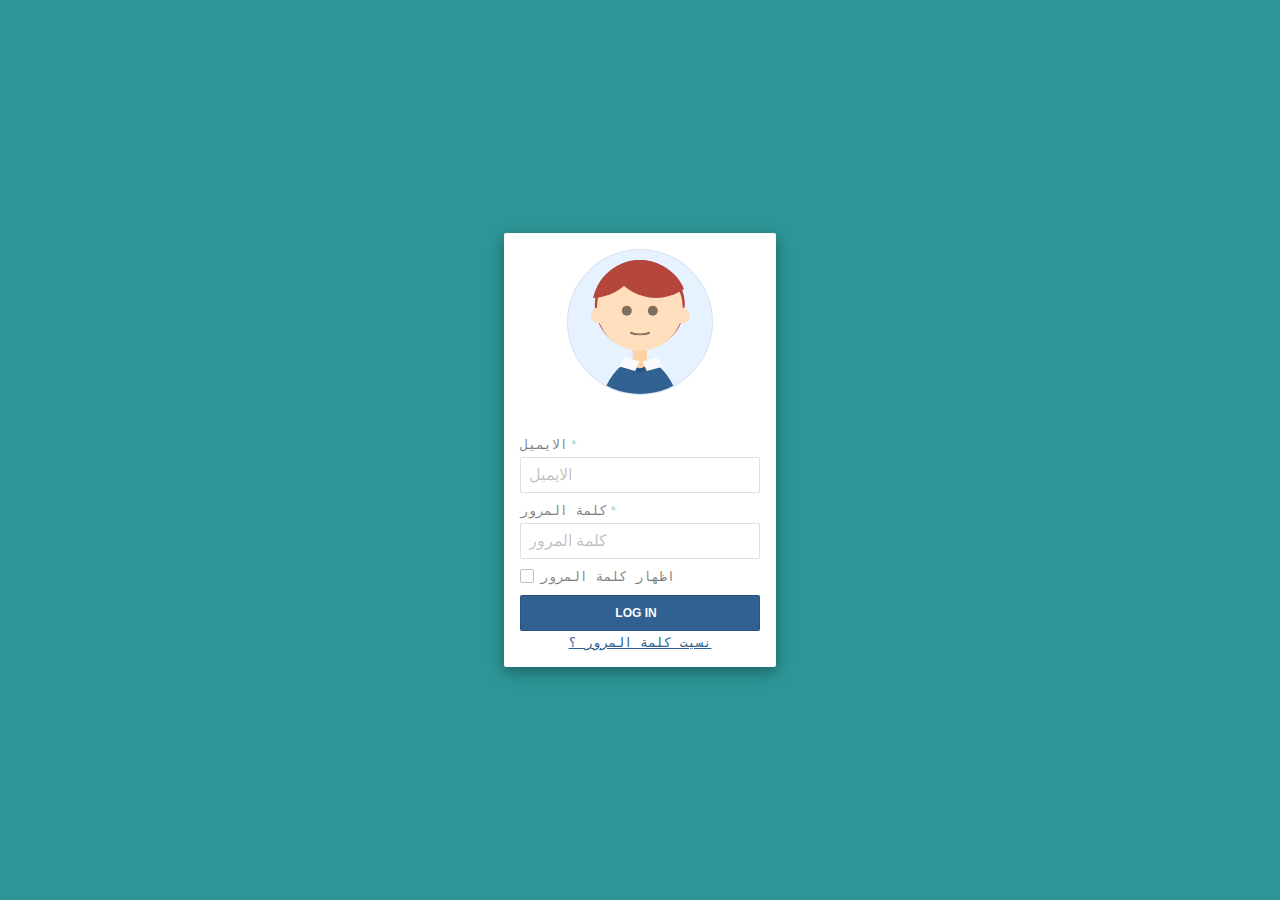
<file: index.html>
<!DOCTYPE html>
<html lang="en" >
<head>
  <meta charset="UTF-8">
  <title>el abod</title>
  <link rel="stylesheet" href="./style.css">

</head>
<body>
<!-- partial:index.partial.html -->
<!DOCTYPE html>
<html lang="en">

<head>
    <meta charset="UTF-8">
    <meta http-equiv="X-UA-Compatible" content="IE=edge">
    <meta name="viewport" content="width=device-width, initial-scale=1.0">
    <title>تسجيل دخول</title>
    <link rel="stylesheet" href="style.css">
</head>

<body>
    <form method="#" id="login-form" class="login-form" autocomplete="off" role="main">
        <h1 class="a11y-hidden">Login Form</h1>
        <div>
            <label class="label-email">
                <input type="email" class="text" name="email" placeholder="الايميل" tabindex="1" required />
                <span class="required">الايميل</span>
            </label>
        </div>
        <input type="checkbox" name="show-password" class="show-password a11y-hidden" id="show-password" tabindex="3" />
        <label class="label-show-password" for="show-password">
            <span>اظهار كلمة المرور</span>
        </label>
        <div>
            <label class="label-password">
                <input type="text" class="text" name="password" placeholder="كلمة المرور" tabindex="2" required />
                <span class="required">كلمة المرور</span>
            </label>
        </div>
        <input type="submit" value="Log In" />
        <div class="email">
            <a href="st.html">نسيت كلمة المرور ؟</a>
        </div>
        <figure aria-hidden="true">
            <div class="person-body"></div>
            <div class="neck skin"></div>
            <div class="head skin">
                <div class="eyes"></div>
                <div class="mouth"></div>
            </div>
            <div class="hair"></div>
            <div class="ears"></div>
            <div class="shirt-1"></div>
            <div class="shirt-2"></div>
        </figure>
    </form>
</body>

</html>
<!-- partial -->
  
</body>
</html>
</file>
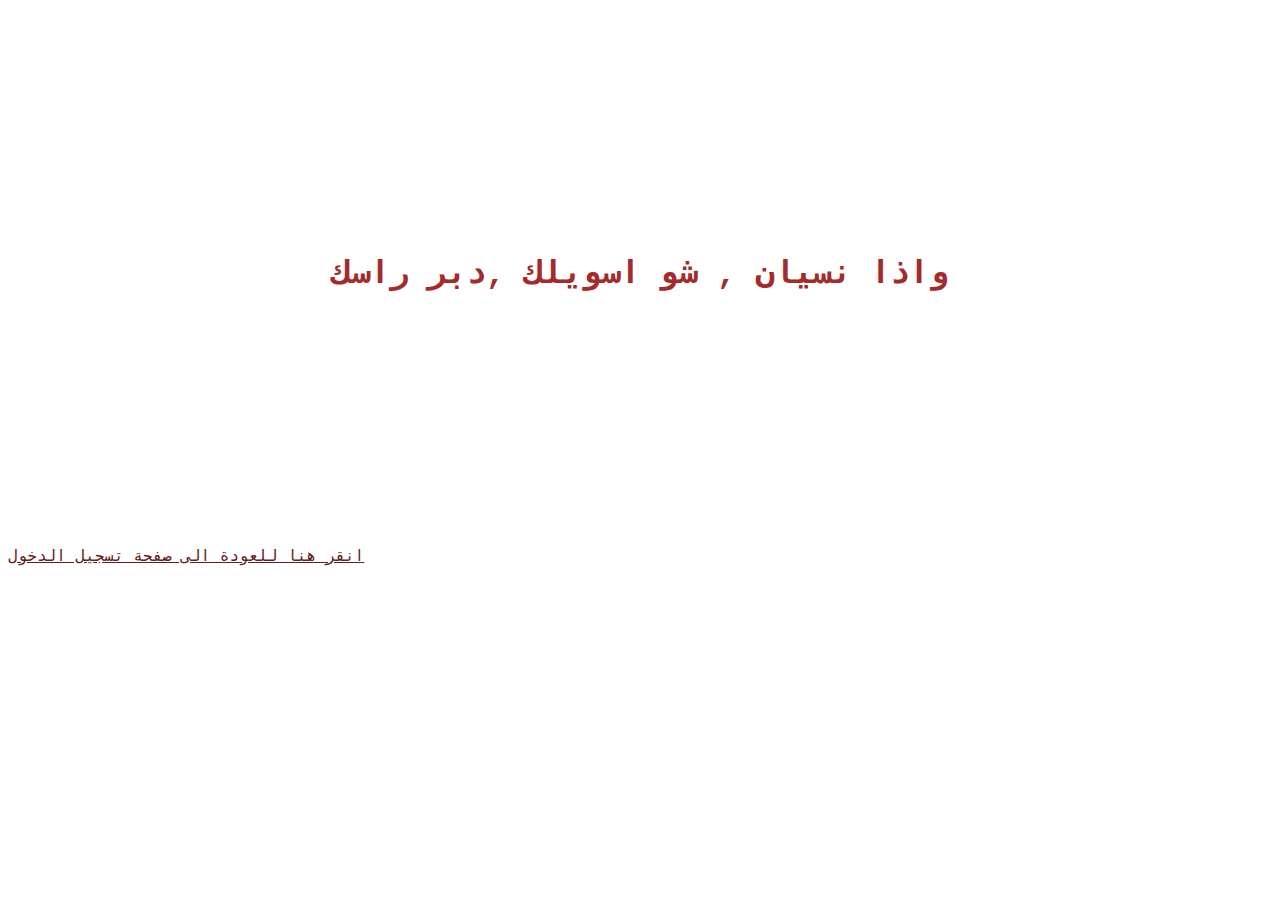
<file: st.html>
<!DOCTYPE html>
<html lang="en">
<head>
    <meta charset="UTF-8">
    <meta name="viewport" content="width=device-width, initial-scale=1.0">
    <link rel="stylesheet" href="st.css">
    <title>Document</title>
</head>
<body>
    <h1>
       واذا نسيان , شو اسويلك ,دبر راسك 
    </h1>
    <a href="index.html" class="a">انقر هنا للعودة الى صفحة تسجيل الدخول</a>
</body>
</html>
</file>
<file: style.css>
html,
body {
    align-items: center;
    background: #2d9596;
    border: 0;
    display: flex;
    font-family:'Courier New', Courier, monospace;
    font-size: 16px;
    height: 100%;
    justify-content: center;
    margin: 0;
    padding: 0;
}

form {
    --background: white;
    --border: rgba(0, 0, 0, 0.125);
    --borderDark: rgba(0, 0, 0, 0.25);
    --borderDarker: rgba(0, 0, 0, 0.5);
    --bgColorH: 0;
    --bgColorS: 0%;
    --bgColorL: 98%;
    --fgColorH: 210;
    --fgColorS: 50%;
    --fgColorL: 38%;
    --shadeDark: 0.3;
    --shadeLight: 0.7;
    --shadeNormal: 0.5;
    --borderRadius: 0.125rem;
    --highlight: #151a20;
    background: #fff;
    border-radius: var(--borderRadius);
    box-shadow: rgba(0, 0, 0, 0.35) 0px 5px 15px;
    display: flex;
    flex-direction: column;
    padding: 1rem;
    position: relative;
    overflow: hidden;
}

form .email,
form .email a {
    color: hsl(var(--fgColorH), var(--fgColorS), var(--fgColorL));
    font-size: 0.825rem;
    order: 4;
    text-align: center;
    margin-top: 0.25rem;
    outline: 1px dashed transparent;
    outline-offset: 2px;
    display: inline;
}

form a:hover {
    color: hsl(var(--fgColorH), var(--fgColorS), calc(var(--fgColorL) * 0.85));
    transition: color 0.25s;
}

form a:focus {
    color: hsl(var(--fgColorH), var(--fgColorS), calc(var(--fgColorL) * 0.85));
    outline: 1px dashed hsl(var(--fgColorH), calc(var(--fgColorS) * 2), calc(var(--fgColorL) * 1.15));
    outline-offset: 2px;
}

form>div {
    order: 2;
}

label {
    display: flex;
    flex-direction: column;
}

.label-show-password {
    order: 3;
}

label>span {
    color: var(--borderDarker);
    display: block;
    font-size: 0.825rem;
    margin-top: 0.625rem;
    order: 1;
    transition: all 0.25s;
}

label>span.required::after {
    content: "*";
    color: #9ad0c2;
    margin-left: 0.125rem;
}

label input {
    order: 2;
    outline: none;
}

label input::placeholder {
    color: var(--borderDark);
}


/* trick from https://css-tricks.com/snippets/css/password-input-bullet-alternatives/ */

label input[name="password"] {
    -webkit-text-security: disc;
}

input[name="show-password"]:checked~div label input[name="password"] {
    -webkit-text-security: none;
}

label:hover span {
    color: hsl(var(--fgColorH), var(--fgColorS), var(--fgColorL));
}

input[type="checkbox"]+div label:hover span::before,
label:hover input.text {
    border-color: hsl(var(--fgColorH), var(--fgColorS), var(--fgColorL));
}

label input.text:focus,
label input.text:active {
    border-color: hsl(var(--fgColorH), calc(var(--fgColorS) * 2), calc(var(--fgColorL) * 1.15));
    box-shadow: 0 1px hsl(var(--fgColorH), calc(var(--fgColorS) * 2), calc(var(--fgColorL) * 1.15));
}

input.text:focus+span,
input.text:active+span {
    color: hsl(var(--fgColorH), calc(var(--fgColorS) * 2), calc(var(--fgColorL) * 1.15));
}

input {
    border: 1px solid var(--border);
    border-radius: var(--borderRadius);
    box-sizing: border-box;
    font-size: 1rem;
    height: 2.25rem;
    line-height: 1.25rem;
    margin-top: 0.25rem;
    order: 2;
    padding: 0.25rem 0.5rem;
    width: 15rem;
    transition: all 0.25s;
}

input[type="submit"] {
    color: hsl(var(--bgColorH), var(--bgColorS), var(--bgColorL));
    background: hsl(var(--fgColorH), var(--fgColorS), var(--fgColorL));
    font-size: 0.75rem;
    font-weight: bold;
    margin-top: 0.625rem;
    order: 4;
    outline: 1px dashed transparent;
    outline-offset: 2px;
    padding-left: 0;
    text-transform: uppercase;
}

input[type="checkbox"]:focus+label span::before,
input[type="submit"]:focus {
    outline: 1px dashed hsl(var(--fgColorH), calc(var(--fgColorS) * 2), calc(var(--fgColorL) * 1.15));
    outline-offset: 2px;
}

input[type="submit"]:focus {
    background: hsl(var(--fgColorH), var(--fgColorS), calc(var(--fgColorL) * 0.85));
}

input[type="submit"]:hover {
    background: hsl(var(--fgColorH), var(--fgColorS), calc(var(--fgColorL) * 0.85));
}

input[type="submit"]:active {
    background: hsl(var(--fgColorH), calc(var(--fgColorS) * 2), calc(var(--fgColorL) * 1.15));
    transition: all 0.125s;
}


/** Checkbox styling */

.a11y-hidden {
    position: absolute;
    top: -1000em;
    left: -1000em;
}

input[type="checkbox"]+label span {
    padding-left: 1.25rem;
    position: relative;
}

input[type="checkbox"]+label span::before {
    content: "";
    display: block;
    position: absolute;
    top: 0;
    left: 0;
    width: 0.75rem;
    height: 0.75rem;
    border: 1px solid var(--borderDark);
    border-radius: var(--borderRadius);
    transition: all 0.25s;
    outline: 1px dashed transparent;
    outline-offset: 2px;
}

input[type="checkbox"]:checked+label span::after {
    content: "";
    display: block;
    position: absolute;
    top: 0.1875rem;
    left: 0.1875rem;
    width: 0.375rem;
    height: 0.375rem;
    border: 1px solid var(--borderDark);
    border-radius: var(--borderRadius);
    transition: all 0.25s;
    outline: 1px dashed transparent;
    outline-offset: 2px;
    background: hsl(var(--fgColorH), var(--fgColorS), var(--fgColorL));
}


/** PERSON */

figure {
    --skinH: 30;
    --skinS: 100%;
    --skinL: 87%;
    --hair: rgb(180, 70, 60);
    background: hsl(var(--fgColorH), calc(var(--fgColorS) * 2), 95%);
    border: 1px solid rgba(0, 0, 0, 0.0625);
    border-radius: 50%;
    height: 0;
    margin: auto auto;
    margin-bottom: 2rem;
    order: 1;
    padding-top: 60%;
    position: relative;
    width: 60%;
    overflow: hidden;
}

figure div {
    position: absolute;
    transform: translate(-50%, -50%);
}

figure .skin {
    background: hsl(var(--skinH), var(--skinS), var(--skinL));
    box-shadow: inset 0 0 3rem hsl(var(--skinH), var(--skinS), calc(var(--skinL) * 0.95));
}

figure .head {
    top: 40%;
    left: 50%;
    width: 60%;
    height: 60%;
    border-radius: 100%;
    box-shadow: 0 -0.175rem 0 0.125rem var(--hair);
}

figure .ears {
    top: 47%;
    left: 50%;
    white-space: nowrap;
}

figure .ears::before,
figure .ears::after {
    content: "";
    background: hsl(var(--skinH), var(--skinS), var(--skinL));
    border-radius: 50%;
    width: 1rem;
    height: 1rem;
    display: inline-block;
    margin: 0 2.1rem;
}

figure .head .eyes {
    top: 55%;
    left: 50%;
    white-space: nowrap;
}

@-webkit-keyframes blink {
    0%,
    90%,
    100% {
        height: 10px;
    }
    95% {
        height: 0;
    }
}

@keyframes blink {
    0%,
    90%,
    100% {
        height: 10px;
    }
    95% {
        height: 0px;
    }
}

figure .head .eyes::before,
figure .head .eyes::after {
    content: "";
    background: var(--borderDarker);
    border-radius: 50%;
    width: 10px;
    height: 10px;
    display: inline-block;
    margin: 0 0.5rem;
    -webkit-animation: blink 5s infinite;
    animation: blink 5s infinite;
    transition: all 0.15s;
}

input[name="show-password"]:checked~figure .head .eyes::before,
input[name="show-password"]:checked~figure .head .eyes::after {
    height: 0.125rem;
    animation: none;
}

figure .head .mouth {
    border: 0.125rem solid transparent;
    border-bottom: 0.125rem solid var(--borderDarker);
    width: 25%;
    border-radius: 50%;
    transition: all 0.5s
}

form:invalid figure .head .mouth {
    top: 75%;
    left: 50%;
    height: 10%;
}

form:valid figure .head .mouth {
    top: 60%;
    left: 50%;
    width: 40%;
    height: 40%;
}

figure .hair {
    top: 40%;
    left: 50%;
    width: 66.66%;
    height: 66.66%;
    border-radius: 100%;
    overflow: hidden;
}

figure .hair::before {
    content: "";
    display: block;
    position: absolute;
    width: 100%;
    height: 100%;
    background: var(--hair);
    border-radius: 50%;
    top: -60%;
    left: -50%;
    box-shadow: 4rem 0 var(--hair);
}

figure .neck {
    width: 10%;
    height: 40%;
    top: 62%;
    left: 50%;
    background: hsl(var(--skinH), var(--skinS), calc(var(--skinL) * 0.94));
    border-radius: 0 0 2rem 2rem;
    box-shadow: 0 0.25rem var(--border);
}

figure .person-body {
    width: 60%;
    height: 100%;
    border-radius: 50%;
    background: red;
    left: 50%;
    top: 126%;
    background: hsl(var(--fgColorH), var(--fgColorS), var(--fgColorL));
}

figure .shirt-1,
figure .shirt-2 {
    width: 12%;
    height: 7%;
    background: hsl(var(--bgColorH), var(--bgColorS), var(--bgColorL));
    top: 76%;
    left: 36.5%;
    transform: skew(-10deg) rotate(15deg)
}

figure .shirt-2 {
    left: 52.5%;
    transform: skew(10deg) rotate(-15deg)
}
</file>
<file: st.css>
h1{
 text-align: center;
 font-family: 'Courier New', Courier, monospace;
 color: brown;
 margin: 20%;
}
.a{
    text-align: center;
    font-family: 'Courier New', Courier, monospace;
    color: rgb(101, 29, 29);
   }
</file>
